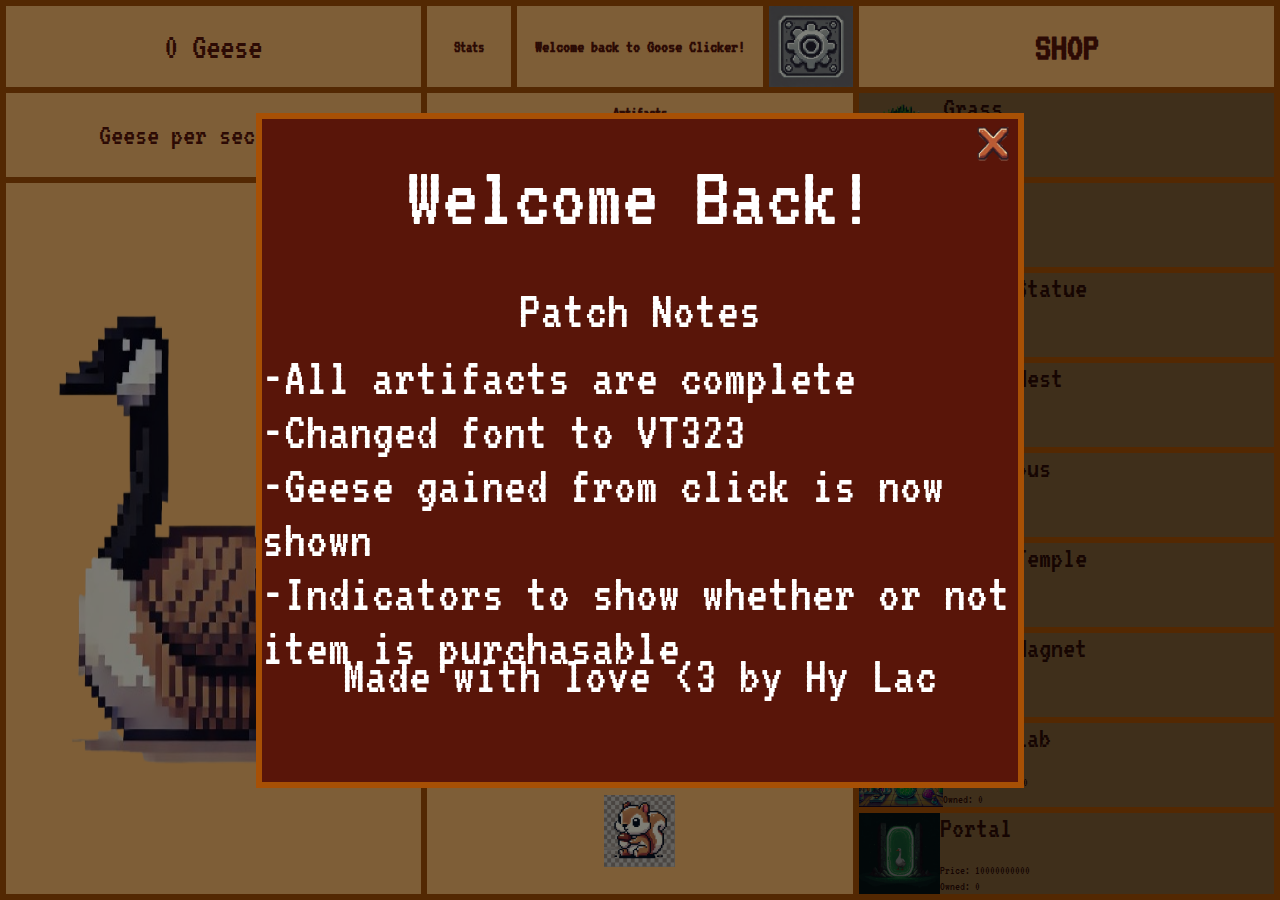
<file: index.html>
<!DOCTYPE html>

<html>

    <head>

        <title>Goose Clicker</title>
        <link rel = "stylesheet" href = "Goose Clicker.css">

        <link rel="preconnect" href="https://fonts.googleapis.com">
        <link rel="preconnect" href="https://fonts.gstatic.com" crossorigin>
        <link href="https://fonts.googleapis.com/css2?family=VT323&display=swap" rel="stylesheet">

    </head>

    <body>

        <div id = "patchNotesOverlay" class = "overlay">

            <div id = "patchNotes">

                <div id = "patchNotesClose" style = "height: 5%; width: 100%; display: flex; flex-direction: row-reverse;">
                    <img src = "images/x.png" style = "height: 150%;">
                </div>

                <div style = "height: 20%; font-size: 10vh;">
                    Welcome Back!
                </div>

                <div style = "height: 10%; font-size: 6vh;">
                    Patch Notes
                </div>

                <div style = "height: 45%; font-size: 6vh">

                    -All artifacts are complete <br>
                    -Changed font to VT323 <br>
                    -Geese gained from click is now shown <br>
                    -Indicators to show whether or not item is purchasable

                </div>

                <div style = "height: 20%; font-size: 6vh">

                    Made with love &lt;3 by Hy Lac

                </div>

            </div>

        </div>

        <div id = "prestigeOverlay" class = "overlay">

            <div id = "prestigeWarning">

                <div id = "prestigeWarningWarning">Warning!</div>
                <div id = "prestigeWarningBody">
                        Prestiging will cause you to lose all your geese. 
                        <br>
                        In return, you will produce 1% more geese in your future run. 
                        <br>
                        REMEMBER, there is no going back!
                </div>
                <div id = "prestigeWarningButtons">
                    <div id = "prestigeNo"></div>
                    <div id = "prestigeYes"></div>
                </div>
                
            </div>

        </div>

        <div id = "settingsOverlay" class = "overlay">

            <div id = "settingsBox">

                <div style = "height: 20%; width: 100%; display: flex; flex-direction: row-reverse; align-items: center;">
                    <div style = "width: 5%; aspect-ratio: 1/1;"></div>
                    <div id = "settingsClose"></div>
                </div>

                <div id = "resetButton">Reset</div>

            </div>

        </div>

        <div id = "resetOverlay" class = "overlay">

            <div id = "resetBox">

                <div style = "height: 20%;"></div>
                <div style = "width: 80%; height: 25%; text-align: center;">Enter the word "RESET" into the box below and click "OK" to reset your data.</div>
                <textarea id = "twoFactor"></textarea>
                <div style = "width: 80%; height: 25%; text-align: center;">There is no undoing this action!</div>
                <div style = "width: 100%; height: 10%; display: flex;">

                    <div id = "resetClose"></div>
                    <div id = "resetConfirm"></div>

                </div>

            </div>

            <div id = "resetError">ERROR: Please enter "RESET" if you want to reset your data!</div>

        </div>

        <div id = "main">

            <div id = "left">

                <div id = "gooseCount">0 Geese</div>

                <div id = "goosePerSecond">Geese per second: 0</div>
        
                <div id = "mainGoose">
        
                    <img src = "images/goose-removebg-preview.png" style = "float:left; height:100%; width:100%;" draggable = "false">
        
                </div>

            </div>

            <div id = "center">

                <div id = "options">

                    <div id = "stats">Stats</div>

                    <div id = "news">Welcome back to Goose Clicker!</div>

                    <div id = "settingsButton">
                        <img src = "images/settingsButton.webp" style = "height: 100%; width: 100%;">
                    </div>

                </div>

                <div id = "artifactTitle">Artifacts</div>

                <div id = "artifactBox">

                    <div class = "artifactRow">

                        <div id = "fertilizer" class = "artifact">
                            <div class = "artifactMask"></div>
                            <div id = "fertilizerTooltip" class = "artifactTooltip">
                                <div class = "artifactTooltipTitle">Fertilizer</div>
                                <div class = "artifactTooltipPrice">1,000 Geese</div>
                                <div class = "artifactTooltipDesc">Twice as much grass, twice as much geese! Doubles grass efficiency.</div>
                            </div>
                            <img src = "images/fertilizer.webp" style = "height: 100%; width: 100%; float: left;">
                        </div>

                        <div id = "betterSeeds" class = "artifact">
                            <div class = "artifactMask"></div>
                            <div id = "betterSeedsTooltip" class = "artifactTooltip">
                                <div class = "artifactTooltipTitle">Better Seeds</div>
                                <div class = "artifactTooltipPrice">2,500 Geese</div>
                                <div class = "artifactTooltipDesc">You reap what you sow! Each Grass has a 50% chance of producing an extra goose.</div>
                            </div>
                            <img src = "images/betterSeeds.png" style = "height: 100%; width: 100%; float: left;">
                        </div>

                        <div id = "goldenWheatStrain" class = "artifact">
                            <div class = "artifactMask"></div>
                            <div id = "goldenWheatStrainTooltip" class = "artifactTooltip">
                                <div class = "artifactTooltipTitle">Golden Wheat Strain</div>
                                <div class = "artifactTooltipPrice">5,000 Geese</div>
                                <div class = "artifactTooltipDesc">New wheat strain! Doubles wheat efficiency.</div>
                            </div>
                            <img src = "images/goldenWheatStrain.png" style = "height: 100%; width: 100%; float: left;">
                        </div>

                        <div id = "babylonianIrrigationSystem" class = "artifact">
                            <div class = "artifactMask"></div>
                            <div id = "babylonianIrrigationSystemTooltip" class = "artifactTooltip">
                                <div class = "artifactTooltipTitle">Babylonian Irrigation System</div>
                                <div class = "artifactTooltipPrice">10,000 Geese</div>
                                <div class = "artifactTooltipDesc">Great technology! Doubles wheat efficiency.</div>
                            </div>
                            <img src = "images/babylonianIrrigationSystem.png" style = "height: 100%; width: 100%; float: left;">
                        </div>

                        <div id = "shinyCoating" class = "artifact">
                            <div class = "artifactMask"></div>
                            <div id = "shinyCoatingTooltip" class = "artifactTooltip">
                                <div class = "artifactTooltipTitle">Shiny Coating</div>
                                <div class = "artifactTooltipPrice">25,000 Geese</div>
                                <div class = "artifactTooltipDesc">Make that statue sparkly! Doubles Goose Statue efficiency.</div>
                            </div>
                            <img src = "images/shinyCoating.png" style = "height: 100%; width: 100%; float: left;">
                        </div>

                    </div>

                    <div class = "artifactRow">

                        <div id = "featherInsulation" class = "artifact">
                            <div class = "artifactMask"></div>
                            <div id = "featherInsulationTooltip" class = "artifactTooltip">
                                <div class = "artifactTooltipTitle">Feather Insulation</div>
                                <div class = "artifactTooltipPrice">100,000 Geese</div>
                                <div class = "artifactTooltipDesc">A nice cozy nest! Doubles Goose Nest efficiency.</div>
                            </div>
                            <img src = "images/featherInsulation.png" style = "height: 100%; width: 100%; float: left;">
                        </div>

                        <div id = "geeseScholarship" class = "artifact">
                            <div class = "artifactMask"></div>
                            <div id = "geeseScholarshipTooltip" class = "artifactTooltip">
                                <div class = "artifactTooltipTitle">Geese Scholarship</div>
                                <div class = "artifactTooltipPrice">1,000,000 Geese</div>
                                <div class = "artifactTooltipDesc">Diamond in the rough! Doubles UW Campus efficiency.</div>
                            </div>
                            <img src = "images/geeseScholarship.png" style = "height: 100%; width: 100%; float: left;">
                        </div>

                        <div id = "gooseAngel" class = "artifact">
                            <div class = "artifactMask"></div>
                            <div id = "gooseAngelTooltip" class = "artifactTooltip">
                                <div class = "artifactTooltipTitle">Goose Angel</div>
                                <div class = "artifactTooltipPrice">77,777,777 Geese</div>
                                <div class = "artifactTooltipDesc">An angel blesses the temple! Doubles Goose Temple efficiency. 7x geese gained from mouse clicks.</div>
                            </div>
                            <img src = "images/gooseAngel.png" style = "height: 100%; width: 100%; float: left;">
                        </div>

                        <div id = "superchargedPolarity" class = "artifact">
                            <div class = "artifactMask"></div>
                            <div id = "superchargedPolarityTooltip" class = "artifactTooltip">
                                <div class = "artifactTooltipTitle">Supercharged Polarity</div>
                                <div class = "artifactTooltipPrice">500,000,000 Geese</div>
                                <div class = "artifactTooltipDesc">Supercharge those magnets! Doubles Goose Magnet efficiency.</div>
                            </div>
                            <img src = "images/superchargedPolarity.png" style = "height: 100%; width: 100%; float: left;">
                        </div>

                        <div id = "cloningMachine" class = "artifact">
                            <div class = "artifactMask"></div>
                            <div id = "cloningMachineTooltip" class = "artifactTooltip">
                                <div class = "artifactTooltipTitle">Cloning Machine</div>
                                <div class = "artifactTooltipPrice">3,000,000,000 Geese</div>
                                <div class = "artifactTooltipDesc">State of the art cloning machines! Doubles Goose Lab efficiency.</div>
                            </div>
                            <img src = "images/cloningMachine.png" style = "height: 100%; width: 100%; float: left;">
                        </div>

                    </div>

                    <div class = "artifactRow">

                        <div id = "click+" class = "artifact">
                            <div class = "artifactMask"></div>
                            <div id = "click+Tooltip" class = "artifactTooltip">
                                <div class = "artifactTooltipTitle">Click+</div>
                                <div class = "artifactTooltipPrice">100 Geese</div>
                                <div class = "artifactTooltipDesc">Click better! Mouse clicks are twice as efficient.</div>
                            </div>
                            <img src = "images/click+.png" style = "height: 100%; width: 100%; float: left;">
                        </div>
                        <div id = "click++" class = "artifact">
                            <div class = "artifactMask"></div>
                            <div id = "click++Tooltip" class = "artifactTooltip">
                                <div class = "artifactTooltipTitle">Click++</div>
                                <div class = "artifactTooltipPrice">1000 Geese</div>
                                <div class = "artifactTooltipDesc">Click+ x2! Mouse clicks are twice as efficient.</div>
                            </div>
                            <img src = "images/click++.png" style = "height: 100%; width: 100%; float: left;">
                        </div>
                        <div id = "click+++" class = "artifact">
                            <div class = "artifactMask"></div>
                            <div id = "click+++Tooltip" class = "artifactTooltip">
                                <div class = "artifactTooltipTitle">Click+++</div>
                                <div class = "artifactTooltipPrice">10000 Geese</div>
                                <div class = "artifactTooltipDesc">Another + wouldn't hurt! Mouse clicks are quadruply as efficient.</div>
                            </div>
                            <img src = "images/click+++.png" style = "height: 100%; width: 100%; float: left;">
                        </div>
                        <div id = "click++++" class = "artifact">
                            <div class = "artifactMask"></div>
                            <div id = "click++++Tooltip" class = "artifactTooltip">
                                <div class = "artifactTooltipTitle">Click++++</div>
                                <div class = "artifactTooltipPrice">100000 Geese</div>
                                <div class = "artifactTooltipDesc">"Now I am become Death, the Destroyer of Worlds" Mouse clicks are octuply as efficient.</div>
                            </div>
                            <img src = "images/click++++.png" style = "height: 100%; width: 100%; float: left;">
                        </div>
                        <div id = "click+++++" class = "artifact">
                            <div class = "artifactMask"></div>
                            <div id = "click+++++Tooltip" class = "artifactTooltip">
                                <div class = "artifactTooltipTitle">Click+++++</div>
                                <div class = "artifactTooltipPrice">1000000 Geese</div>
                                <div class = "artifactTooltipDesc">"Glorious evolution!" (Geese gained from click)^e.</div>
                            </div>
                            <img src = "images/click+++++.png" style = "height: 100%; width: 100%; float: left;">
                        </div>

                    </div>

                    <div class = "artifactRow">

                        <div id = "petRock" class = "artifact">
                            <div class = "artifactMask"></div>
                            <div id = "petRockTooltip" class = "artifactTooltip">
                                <div class = "artifactTooltipTitle">Pet Rock</div>
                                <div class = "artifactTooltipPrice">100 Geese</div>
                                <div class = "artifactTooltipDesc">A pet rock. Might help you...</div>
                            </div>
                            <img src = "images/petRock.png" style = "height: 100%; width: 100%; float: left;">
                        </div>

                        <div id = "fourLeafClover" class = "artifact">
                            <div class = "artifactMask"></div>
                            <div id = "fourLeafCloverTooltip" class = "artifactTooltip">
                                <div class = "artifactTooltipTitle">Four Leaf Clover</div>
                                <div class = "artifactTooltipPrice">8,888 Geese</div>
                                <div class = "artifactTooltipDesc">Truly lucky! 8 is the luckiest number!</div>
                            </div>
                            <img src = "images/fourLeafClover.png" style = "height: 100%; width: 100%; float: left;">
                        </div>

                        <div id = "magicScroll" class = "artifact">
                            <div class = "artifactMask"></div>
                            <div id = "magicScrollTooltip" class = "artifactTooltip">
                                <div class = "artifactTooltipTitle">Magic Scroll</div>
                                <div class = "artifactTooltipPrice">11,235,813,213 Geese</div>
                                <div class = "artifactTooltipDesc">Doubles the efficiency of Portal</div>
                            </div>
                            <img src = "images/magicScroll.png" style = "height: 100%; width: 100%; float: left;">
                        </div>

                        <div id = "duck" class = "artifact">
                            <div class = "artifactMask"></div>
                            <div id = "duckTooltip" class = "artifactTooltip">
                                <div class = "artifactTooltipTitle">Duck</div>
                                <div class = "artifactTooltipPrice">1 Goose</div>
                                <div class = "artifactTooltipDesc">Not a goose?</div>
                            </div>
                            <img src = "images/duck.png" style = "height: 100%; width: 100%; float: left;">
                        </div>

                        <div id = "industrialRevolution" class = "artifact">
                            <div class = "artifactMask"></div>
                            <div id = "industrialRevolutionTooltip" class = "artifactTooltip">
                                <div class = "artifactTooltipTitle">Industrial Revolution</div>
                                <div class = "artifactTooltipPrice">12,345,678,910 Goose</div>
                                <div class = "artifactTooltipDesc">All items are twice as efficient!</div>
                            </div>
                            <img src = "images/industrialRevolution.png" style = "height: 100%; width: 100%; float: left;">
                        </div>

                    </div>

                    <div class = "artifactRow">

                        <div id = "kingGoose" class = "artifact">
                            <div class = "artifactMask"></div>
                            <div id = "kingGooseTooltip" class = "artifactTooltip">
                                <div class = "artifactTooltipTitle">King Goose</div>
                                <div class = "artifactTooltipPrice">99,999,999,999 Goose</div>
                                <div class = "artifactTooltipDesc">Everything is twice as efficient! Effects doubled if Eggscalibur is owned.</div>
                            </div>
                            <img src = "images/kingGoose.png" style = "height: 100%; width: 100%; float: left;">
                        </div>

                        <div id = "eggscalibur" class = "artifact">
                            <div class = "artifactMask"></div>
                            <div id = "eggscaliburTooltip" class = "artifactTooltip">
                                <div class = "artifactTooltipTitle">Eggscalibur</div>
                                <div class = "artifactTooltipPrice">99,999,999,999 Goose</div>
                                <div class = "artifactTooltipDesc">Only the chosen one can wield it! Doubles King Goose power. Sword pattern on click.</div>
                            </div>
                            <img src = "images/eggscalibur.png" style = "height: 100%; width: 100%; float: left;">
                        </div>

                        <div id = "eagle" class = "artifact">
                            <div class = "artifactMask"></div>
                            <div id = "eagleTooltip" class = "artifactTooltip">
                                <div class = "artifactTooltipTitle">Eagle</div>
                                <div class = "artifactTooltipPrice">9,999,999,999 Goose</div>
                                <div class = "artifactTooltipDesc">Freedom! Silicon valley makes UW Campus 12345x more efficient</div>
                            </div>
                            <img src = "images/eagle.png" style = "height: 100%; width: 100%; float: left;">
                        </div>

                        <div id = "babyGoose" class = "artifact">
                            <div class = "artifactMask"></div>
                            <div id = "babyGooseTooltip" class = "artifactTooltip">
                                <div class = "artifactTooltipTitle">Baby Goose</div>
                                <div class = "artifactTooltipPrice">9,999,999,999 Goose</div>
                                <div class = "artifactTooltipDesc">Cutie! 1.5x all geese gained.</div>
                            </div>
                            <img src = "images/babyGoose.png" style = "height: 100%; width: 100%; float: left;">
                        </div>

                        <div id = "prestigeButton" class = "artifact">
                            <div class = "artifactMask"></div>
                            <div id = "prestigeTooltip" class = "artifactTooltip">
                                <div class = "artifactTooltipTitle">Prestige</div>
                                <div class = "artifactTooltipPrice">999,999,999,999,999 Goose</div>
                                <div class = "artifactTooltipDesc">The end.</div>
                            </div>
                            <img src = "images/prestige.png" style = "height: 100%; width: 100%; float: left;">
                        </div>

                    </div>

                </div>

                <div id = extraTitle>Extras</div>

                <div id = "extra">

                    <div id = "chipmunk">
                        <img src = "images/chipmunk.webp" style="height: 100%; width: 100%; float: left;">
                    </div>

                </div>

            </div>

            <div id = "right">

                <div id = "shopBanner">SHOP</div>

                <div id = "grass" class = "item">

                    <div class = "itemMask"></div>

                    <div id = "grassTooltip" class = "itemTooltip">
                        <div class = "itemTooltipMainText">Geese love grass!</div>
                        <div class = "itemTooltipLittleText">Each Grass produces 1 goose per second.</div> 
                    </div>

                    <div id = "grassImage" class = "itemImage">
                        <img src = "images/grass.png" style = "height:100%; width:100%;">
                    </div>   

                    <div id = "grassMain" class = "itemMain">

                        <div id = "grassTitle" class = "itemTitle">Grass</div>
                        <div id = "grassPrice" class = "itemPrice">Price: 10</div>
                        <div id = "grassOwned" class = "itemOwned">Owned: 0</div>

                    </div>

                </div>

                <!--------------------------------------------------------------------------------------------->

                <div id = "wheat" class = "item">

                    <div class = "itemMask"></div>

                    <div id = "wheatTooltip" class = "itemTooltip">
                        <div class = "itemTooltipMainText">Geese love wheat! Probably...</div>
                        <div class = "itemTooltipLittleText">Each Wheat produces 10 geese per second.</div> 
                    </div>

                    <div id = "wheatImage" class = "itemImage">
                        <img src = "images/wheat.webp" style = "height: 100%; width: 100%;">
                    </div>

                    <div id = "wheatMain" class = "itemMain">

                        <div id = "wheatTitle" class = "itemTitle">Wheat</div>
                        <div id = "wheatPrice" class = "itemPrice">Price: 100</div>
                        <div id = "wheatOwned" class = "itemOwned">Owned: 0</div>

                    </div>

                </div>

                <!--------------------------------------------------------------------------------------------->

                <div id = "gooseStatue" class = "item">

                    <div class = "itemMask"></div>

                    <div id = "gooseStatueTooltip" class = "itemTooltip">
                        <div class = "itemTooltipMainText">The geese are mesmerized by their statue!</div>
                        <div class = "itemTooltipLittleText">Each Goose Statue produces 111 geese per second.</div> 
                    </div>

                    <div id = "gooseStatueImage" class = "itemImage">

                        <img src = "images/gooseStatue.webp" style = "width: 100%; height: 100%;">

                    </div>

                    <div id = "gooseStatueMain" class = "itemMain">

                        <div id = "gooseStatueTitle" class = "itemTitle">Goose Statue</div>
                        <div id = "gooseStatuePrice" class = "itemPrice">Price: 1019</div>
                        <div id = "gooseStatueOwned" class = "itemOwned">Owned: 0</div>

                    </div>

                </div>

                <!--------------------------------------------------------------------------------------------->

                <div id = "gooseNest" class = "item">

                    <div class = "itemMask"></div>

                    <div id = "gooseNestTooltip" class = "itemTooltip">
                        <div class = "itemTooltipMainText">The geese are attracted by a new home!</div>
                        <div class = "itemTooltipLittleText">Each Goose Nest produces 1010 geese per second.</div> 
                    </div>

                    <div id = "gooseNestImage" class = "itemImage">

                        <img src = "images/gooseNest.webp" style="height: 100%; width: 100%;">

                    </div>

                    <div id = "gooseNestMain" class = "itemMain">

                        <div id = "gooseNestTitle" class = "itemTitle">Goose Nest</div>
                        <div id = "gooseNestPrice" class = "itemPrice">Price: 100013</div>
                        <div id = "gooseNestOwned" class = "itemOwned">Owned: 0</div>

                    </div>

                </div>

                <!--------------------------------------------------------------------------------------------->
                
                <div id = "uwaterloo" class = "item">

                    <div class = "itemMask"></div>

                    <div id = "uwaterlooTooltip" class = "itemTooltip">
                        <div class = "itemTooltipMainText">UW, the true home of all geese!</div>
                        <div class = "itemTooltipLittleText">Each UW Campus produces 12345 geese per second.</div> 
                    </div>

                    <div id = "uwaterlooImage" class = "itemImage">

                        <img src = "images/uwaterloo.png" style="height: 100%; width: 100%;">

                    </div>

                    <div id = "uwaterlooMain" class = "itemMain">

                        <div id = "uwaterlooTitle" class = "itemTitle">UW Campus</div>
                        <div id = "uwaterlooPrice" class = "itemPrice">Price: 1000000</div>
                        <div id = "uwaterlooOwned" class = "itemOwned">Owned: 0</div>

                    </div>

                </div>

                <!--------------------------------------------------------------------------------------------->

                <div id = "gooseTemple" class = "item">

                    <div class = "itemMask"></div>

                    <div id = "gooseTempleTooltip" class = "itemTooltip">
                        <div class = "itemTooltipMainText">Geese are attracted by this great religious institution!</div>
                        <div class = "itemTooltipLittleText">Each Goose Temple produces 123456 geese per second.</div> 
                    </div>

                    <div id = "gooseTempleImage" class = "itemImage">

                        <img src = "images/gooseTemple.webp" style="height: 100%; width: 100%;">

                    </div>

                    <div id = "gooseTempleMain" class = "itemMain">

                        <div id = "gooseTempleTitle" class = "itemTitle">Goose Temple</div>
                        <div id = "gooseTemplePrice" class = "itemPrice">Price: 10000000</div>
                        <div id = "gooseTempleOwned" class = "itemOwned">Owned: 0</div>

                    </div>

                </div>

                <!--------------------------------------------------------------------------------------------->

                <div id = "gooseMagnet" class = "item">

                    <div class = "itemMask"></div>

                    <div id = "gooseMagnetTooltip" class = "itemTooltip">
                        <div class = "itemTooltipMainText">Geese are pulled towards the magnet!</div>
                        <div class = "itemTooltipLittleText">Each Goose Magnet produces 1234567 geese per second.</div> 
                    </div>

                    <div id = "gooseMagnetImage" class = "itemImage">

                        <img src = "images/gooseMagnet.webp" style="height: 100%; width: 100%;">

                    </div>

                    <div id = "gooseMagnetMain" class = "itemMain">

                        <div id = "gooseMagnetTitle" class = "itemTitle">Goose Magnet</div>
                        <div id = "gooseMagnetPrice" class = "itemPrice">Price: 100000000</div>
                        <div id = "gooseMagnetOwned" class = "itemOwned">Owned: 0</div>

                    </div>

                </div>

                <!--------------------------------------------------------------------------------------------->

                <div id = "gooseLab" class = "item">

                    <div class = "itemMask"></div>

                    <div id = "gooseLabTooltip" class = "itemTooltip">
                        <div class = "itemTooltipMainText">Lab grown geese!</div>
                        <div class = "itemTooltipLittleText">Each Goose Lab produces 12345678 geese per second.</div> 
                    </div>

                    <div id = "gooseLabImage" class = "itemImage">

                        <img src = "images/gooseLab.png" style="height: 100%; width: 100%;">

                    </div>

                    <div id = "gooseLabMain" class = "gooseLabMain">

                        <div id = "gooseLabTitle" class = "itemTitle">Goose Lab</div>
                        <div id = "gooseLabPrice" class = "itemPrice">Price: 1000000000</div>
                        <div id = "gooseLabOwned" class = "itemOwned">Owned: 0</div>

                    </div>

                </div>

                <!--------------------------------------------------------------------------------------------->

                <div id = "portal" class = "item">

                    <div class = "itemMask"></div>

                    <div id = "portalTooltip" class = "itemTooltip">
                        <div class = "itemTooltipMainText">Tap into the multiverse!</div>
                        <div class = "itemTooltipLittleText">Each Portal produces 123456789 geese per second.</div> 
                    </div>

                    <div id = "portalImage" class = "itemImage">

                        <img src = "images/portal.jfif" style="float: left; height: 100%; width: 100%;">

                    </div>

                    <div id = "portalMain" class = "itemMain">

                        <div id = "portalTitle" class = "itemTitle">Portal</div>
                        <div id = "portalPrice" class = "itemPrice">Price: 10000000000</div>
                        <div id = "portalOwned" class = "itemOwned">Owned: 0</div>

                    </div>

                </div>

            </div>

        </div>

        <script src = "Goose Clicker.js"></script>
        <script>init();</script>

    </body>

</html>
</file>
<file: Goose Clicker.css>
.overlay{

    position: absolute;
    top: 0;
    left: 0;
    width: 100%;
    height: 100%;
    z-index: 1;
    background-color: rgba(0, 0, 0, 0.5);
    display: flex;
    justify-content: space-evenly;
    align-items: center;
    visibility: hidden;
    font-family: "VT323", sans-serif;
    color:rgb(89, 21, 9);

}

#patchNotesOverlay{

    visibility: visible;

}

#patchNotes{

    width: 60%;
    height: 75%;
    background-color:rgb(89, 21, 9);
    color: white;
    box-sizing: border-box;
    border-width: 6px 6px 6px 6px;
    border-style: solid;
    border-color: rgb(167, 80, 5);
    display: flex;
    flex-direction: column;
    align-items: center;
    position: relative;

}

#prestigeOverlay{}

#prestigeWarning{

    height: 30%;
    width: 40%;
    background-color: rgb(253, 188, 110);
    display: flex;
    flex-direction: column;
    align-items: center;

}

#prestigeWarningWarning{

    width: 100%;
    height: 30%;
    font-size: 30px;
    display: flex;
    align-items: center;
    justify-content: space-evenly;

}

#prestigeWarningBody{

    width: 80%;
    height: 50%;
    display: flex;
    text-align: center;
    align-items: center;
    background-color: rgb(253, 188, 110);

}

#prestigeWarningButtons{

    width: 100%;
    height: 20%;
    background-color: blue;
    display: flex;

}

#prestigeNo{

    width: 50%;
    height: 100%;
    background-color: brown;

}

#prestigeYes{

    width: 50%;
    height: 100%;
    background-color: green;

}

#settingsOverlay{}

#settingsBox{

    width: 30%;
    height: 70%;
    background-color: rgb(253, 188, 110);
    display: flex;
    flex-direction: column;
    align-items: center;

}

#settingsClose{

    width: 10%;
    aspect-ratio: 1/1;
    background-color: red;

}

#resetButton{

    width: 70%;
    height: 15%;
    display: flex;
    justify-content: center;
    align-items: center;
    background-color: blue;

}

#resetOverlay{

    z-index: 2;

}

#resetBox{

    height: 30%;
    width: 60%;
    background-color: rgb(253, 188, 110);
    display: flex;
    flex-direction: column;
    align-items: center;

}

#twoFactor{

    height: 20%;
    width: 80%;

}

#resetClose{

    height: 100%;
    width: 50%;
    background-color: red;

}

#resetConfirm{

    height: 100%;
    width: 50%;
    background-color: green;

}

#resetError{

    width: 30%;
    height: 10%;
    background-color: red;
    position: absolute;
    top: 5%;
    left: 35%;
    opacity: 0%;

}

/* MAIN GAME */

#main{

    position: absolute;
    top: 0;
    left: 0;
    width: 100%;
    height: 100%;
    display: flex;
    color: rgb(89, 21, 9);

}

#left{

    width: 33.33%;
    height: 100%;
    display: flex;
    flex-direction: column;
    background-color: rgb(253, 188, 110);

}

#gooseCount{

    display: flex;
    align-items: center;
    justify-content: center;
    font-size: 36px;
    font-family: "VT323", sans-serif;
    width: 100%;
    height: 10%;
    box-sizing: border-box;
    border-width: 6px 6px 3px 6px;
    border-style: solid;
    border-color: rgb(167, 80, 5);

}

#goosePerSecond{

    display: flex;
    align-items: center;
    justify-content: center;
    font-size: 30px;
    font-family: "VT323", sans-serif;
    width: 100%;
    height: 10%;
    box-sizing: border-box;
    border-width: 3px 6px 3px 6px;
    border-style: solid;
    border-color: rgb(167, 80, 5);

}

#mainGoose{

    user-select: none;
    width: 100%;
    height: 80%;
    box-sizing: border-box;
    border-width: 3px 6px 6px 6px;
    border-style: solid;
    border-color: rgb(167, 80, 5);

}

#center{

    width: 33.33%;
    height: 100%;
    display: flex;
    flex-direction: column;

}

#options{

    height: 10%;
    background-color: aliceblue;
    display: flex;
    flex-direction: row;

}

#stats{

    display: flex;
    align-items: center;
    justify-content: center;
    font-family: "VT323", sans-serif;
    color: rgb(89, 21, 9);
    font-weight: bold;
    height: 100%;
    background-color: rgb(253, 188, 110);
    box-sizing: border-box;
    border-width: 6px 6px 3px 0px;
    border-style: solid;
    border-color: rgb(167, 80, 5);
    aspect-ratio: 1/1;
    flex-shrink: 0;

}

#news{

    height: 100%;
    width: 100%;
    font-size: 2vmin;
    font-family: "VT323", sans-serif;
    font-weight: bold;
    display: flex;
    align-items: center;
    text-align: center;
    justify-content: center;
    background-color: rgb(253, 188, 110);
    color: rgb(89, 21, 9);
    box-sizing: border-box;
    border-width: 6px 0px 3px 0px;
    border-style: solid;
    border-color: rgb(167, 80, 5);

}

#settingsButton{

    height: 100%;
    aspect-ratio: 1/1;
    box-sizing: border-box;
    border-width: 6px 0px 3px 6px;
    border-style: solid;
    border-color: rgb(167, 80, 5);
    flex-shrink: 0;

}

#artifactTitle{

    width: 100%;
    height: 5%;
    display: flex;
    align-items: center;
    justify-content: center;
    font-size: 16px;
    font-family: "VT323", sans-serif;
    font-weight: bold;
    background-color: rgb(253, 188, 110);
    color: rgb(89, 21, 9);
    box-sizing: border-box;
    border-width: 3px 0px 3px 0px;
    border-style: solid;
    border-color: rgb(167, 80, 5);

}

#artifactBox{

    width: 100%;
    height: 65%;
    background-color: rgb(89, 21, 9);
    display: flex;
    flex-direction: column;

}

.artifactRow{

    height: 20%;
    width: 100%;
    display: flex;
    justify-content: space-around;
    align-items: center;
    border-width: 3px 0px 3px 0px;
    border-style: solid;
    border-color: rgb(167, 80, 5);

}

.artifact{

    position: relative;
    width: 10vmin;
    aspect-ratio: 1/1;

}

.artifactTooltip{

    visibility: hidden;
    position: absolute;
    box-sizing: border-box;
    background-color: rgb(222, 123, 6);
    color: rgb(86, 22, 12);
    right: 102%;
    width: 22vmin;
    font-family: "VT323", sans-serif;
    border-style: solid;
    border-width: 4px 4px 4px 4px;
    border-color: rgb(167, 80, 5);
    z-index: 2;

}

.artifact:hover .artifactTooltip{
    visibility: visible;
}

.artifactTooltipTitle{
    font-size: 4vmin;
}

.artifactTooltipPrice{
    font-size: 3vmin;
}

.artifactTooltipDesc{
    font-size: 2vmin;
}

.artifactMask{
    position: absolute;
    top: 0;
    right: 0;
    background-color: rgba(0, 0, 0, 0.5);
    width: 100%;
    aspect-ratio: 1/1;
    color: white; 
    font-size: 4vmin; 
    font-family: 'VT323', sans-serif; 
    pointer-events: none;
    display: flex;
    align-items: center;
    justify-content: center;
}

#fertilizer{}

#shinyCoating{}

#extraTitle{

    width: 100%;
    height: 5%;
    text-align: center;
    font-size: 25px;
    font-family: "VT323", sans-serif;
    background-color: rgb(253, 188, 110);
    color: rgb(89, 21, 9);
    box-sizing: border-box;
    border-width: 3px 0px 3px 0px;
    border-style: solid;
    border-color: rgb(167, 80, 5);

}

#extra{

    width: 100%;
    height: 15%;
    display: flex;
    justify-content: space-evenly;
    align-items: center;
    background-color: rgb(253, 188, 110);
    color: rgb(89, 21, 9);
    box-sizing: border-box;
    border-width: 3px 0px 6px 0px;
    border-style: solid;
    border-color: rgb(167, 80, 5);

}

#chipmunk{

    width: calc(100%/6);
    aspect-ratio: 1/1;
    background-color: beige;

}

#prestigeButton{}

#right{

    width: 33.33%;
    height: 100%;
    display: flex;
    flex-direction: column;

}

#shopBanner{

    height: 10%;
    width: 100%;
    display: flex;
    justify-content: center;
    align-items: center;
    font-family: "VT323", sans-serif;
    font-weight: bold;
    background-color: rgb(253, 188, 110);
    box-sizing: border-box;
    border-width: 6px 6px 3px 6px;
    border-style: solid;
    border-color: rgb(167, 80, 5);
    color: rgb(89, 21, 9);
    font-size: 40px;
    
}

.item{

    font-family: "VT323", sans-serif;
    background-color: rgb(253, 188, 110);
    color: rgb(89, 21, 9);
    box-sizing: border-box;
    border-width: 3px 6px 3px 6px;
    border-style: solid;
    border-color: rgb(167, 80, 5);
    height: 10%;
    width: 100%;
    position: relative;
    display: flex;

}

.itemImage{

    height: 100%;
    aspect-ratio: 1/1;

}

.itemMain{

    display: flex;
    flex-direction: column;
    height: 100%;
    width: 100%;

}

.itemTitle{

    font-size: 30px;
    height: 60%;
    width: 100%;

}

.itemPrice{

    display: flex;
    align-items: center;
    height: 20%;
    width: 100%;
    font-size: 12px;

}

.itemOwned{

    display: flex;
    align-items: center;
    height: 20%;
    width: 100%;
    font-size: 12px;

}

.itemTooltip{

    visibility: hidden;
    position: absolute;
    box-sizing: border-box;
    background-color: rgb(222, 123, 6);
    color: rgb(86, 22, 12);
    right: 102%;
    width: 45%;
    font-family: "VT323", sans-serif;
    border-style: solid;
    border-width: 4px 4px 4px 4px;
    border-color: rgb(167, 80, 5);

}

.item:hover .itemTooltip{
    visibility: visible;
}

.itemTooltipMainText{
    font-size: 20px;
}

.itemTooltipLittleText{
    font-size: 10px;
}

.itemMask{
    position: absolute;
    width: 100%;
    height: 100%;
    background-color: rgba(0, 0, 0, 0.5);
}

#grass{}
#grassTooltip{}
#grassImage{}
#grassMain{}
#grassTitle{}
#grassPrice{}
#grassOwned{}

/*------------------------------------------------------------------------------------------------------------*/

#wheat{}

#wheatImage{}
#wheatMain{}
#wheatTitle{}
#wheatPrice{}
#wheatOwned{}

/*------------------------------------------------------------------------------------------------------------*/

#gooseStatue{}

#gooseStatueImage{}
#gooseStatueMain{}
#gooseStatueTitle{}
#gooseStatuePrice{}
#gooseStatueOwned{}

/*------------------------------------------------------------------------------------------------------------*/

#gooseNest{}

#gooseNestImage{}
#gooseNestMain{}
#gooseNestTitle{}
#gooseNestPrice{}
#gooseNestOwned{}

/*------------------------------------------------------------------------------------------------------------*/

#uwaterloo{}

#uwaterlooImage{}
#uwaterlooMain{}
#uwaterlooTitle{}
#uwaterlooPrice{}
#uwaterlooOwned{}

/*------------------------------------------------------------------------------------------------------------*/

#gooseTemple{}

#gooseTempleImage{}
#gooseTempleMain{}
#gooseTempleTitle{}
#gooseTemplePrice{}
#gooseTempleOwned{}

/*------------------------------------------------------------------------------------------------------------*/

#gooseMagnet{}

#gooseMagnetImage{}
#gooseMagnetMain{}
#gooseMagnetTitle{}
#gooseMagnetPrice{}
#gooseMagnetOwned{}

/*------------------------------------------------------------------------------------------------------------*/

#gooseLab{}

#gooseLabImage{}
#gooseLabMain{}
#gooseLabTitle{}
#gooseLabPrice{}
#gooseLabOwned{}

/*------------------------------------------------------------------------------------------------------------*/

#portal{
    border-bottom-width: 6px;
}

#portalTooltip{
    bottom: 0%;
}
#portalImage{}
#portalMain{}
#portalTitle{}
#portalPrice{}
#portalOwned{}
</file>
